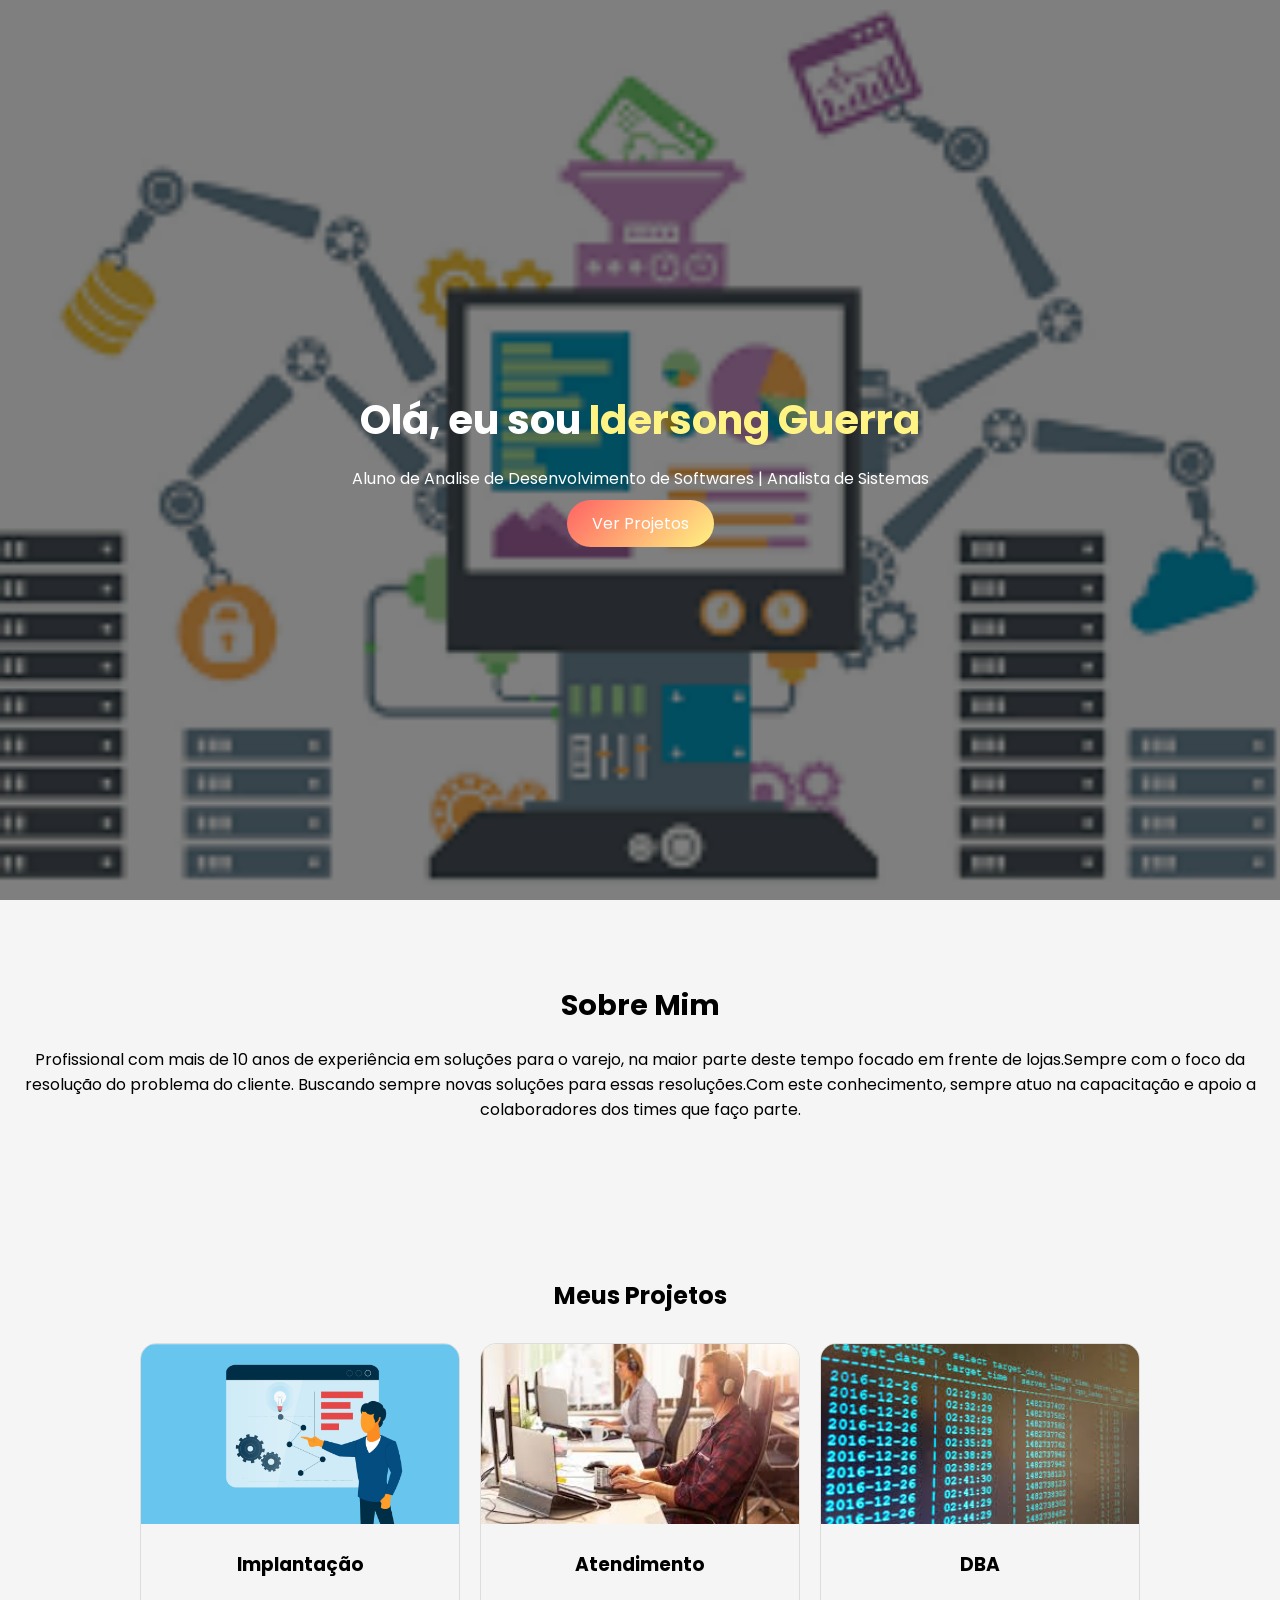
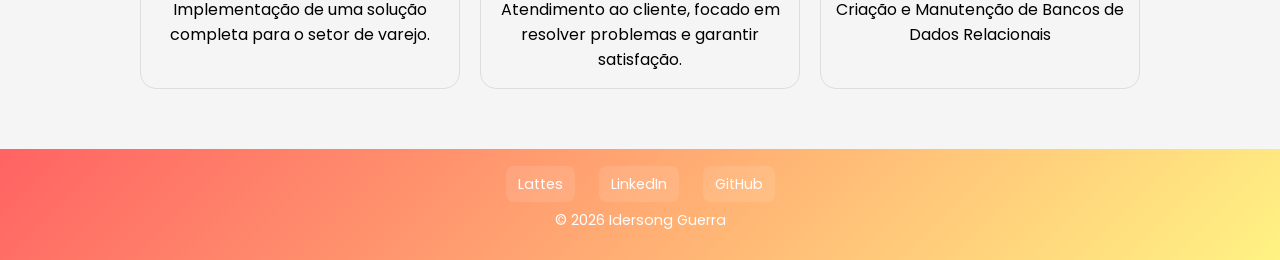
<file: index.html>
<!DOCTYPE html>
<html lang="en">
<head>
    <meta charset="UTF-8">
    <meta name="viewport" content="width=device-width, initial-scale=1.0">
    <link rel="stylesheet" href="style.css">
    <link href="https://fonts.googleapis.com/css2?family=Poppins:wght@300;400;600;700&display=swap" rel="stylesheet"/>
    <title>Portfolio</title>
</head>
<body>
    <header class="hero">
        <div class="overlay"></div>
        <div class="hero-content">
        <h1>Olá, eu sou <span>Idersong Guerra</span></h1>
        <p>Aluno de Analise de Desenvolvimento de Softwares | Analista de Sistemas</p>
        <a href="#projetos" class="btn">Ver Projetos</a>
        </div>
    </header>

    <section class="sobre">
        <h2>Sobre Mim</h2>
        <p>Profissional com mais de 10 anos de experiência em soluções
        para o varejo, na maior parte deste tempo focado em frente de
        lojas.Sempre com o foco da resolução do problema do cliente.
        Buscando sempre novas soluções para essas resoluções.Com este
        conhecimento, sempre atuo na capacitação e apoio a colaboradores
        dos times que faço parte.</p>
    </section>
    <section id="projetos" class="projetos">
        <h2>Meus Projetos</h2>
        <div class="grid-projetos">
            <div class="card">
                <img src="./img/implantacao.png" alt="Projeto 1" />
                <h3>Implantação</h3>
                <p>Implementação de uma solução completa para o setor de varejo.</p>
            </div>
            <div class="card">
                <img src="./img/atend.jpg" alt="Projeto 2" />
                <h3>Atendimento</h3>
                <p>Atendimento ao cliente, focado em resolver problemas e garantir satisfação.</p>
            </div>
            <div class="card">
                <img src="./img/projeto3.jpg" alt="Projeto 3" />
                <h3>DBA</h3>
                <p>Criação e Manutenção de Bancos de Dados Relacionais</p>
            </div>
        </div>
    </section>
    <footer>
      <div class="links-sociais">
        <a href="http://lattes.cnpq.br/0000000000000000" target="_blank">Lattes</a>
        <a href="https://www.linkedin.com/in/idersong-guerra/" target="_blank">LinkedIn</a>
        <a href="https://github.com/SongGuerra/" target="_blank">GitHub</a>

        <p>© 2026 Idersong Guerra</p>
      </div>
    </footer>

</body>
</html>
</file>
<file: style.css>
:root {
  --cor-primaria: #ff6363;
  --cor-secundaria: #fff383;
  --cor-clara: #f5f5f5;
  --cor-texto: #333;
  --cor-hover: #c85148;
  --gradiente: linear-gradient(135deg, var(--cor-primaria), var(--cor-secundaria));
}

body {
  margin: 0;
  font-family: 'Poppins', sans-serif;
  background: var(--cor-clara);
  scroll-behavior: smooth;
}

.hero {
  position: relative;
  display: flex;
  height: 100vh;
  background: url(./img/image.png) center/cover no-repeat;
  align-items: center;
  justify-content: center;
  text-align: center;
  color: white;
  overflow: hidden;
}

.hero .overlay {
  position: absolute;
  inset: 0;
  background: rgba(0, 0, 0, 0.5);
  z-index: 0;
}

.hero-content {
  position: absolute;
  z-index: 1;
  max-width: 700px;
  padding: 20px;
}

.hero h1 {
  font-size: 2.5rem;
  margin-bottom: 10px;
}

.hero h1 span {
  color: var(--cor-secundaria)
}

.hero p {
  font-size: 1rem;
  margin-bottom: 20px;
}

.btn {
  background: var(--gradiente);
  color: white;
  padding: 12px 25px;
  border-radius: 25px;
  border: none;
  text-decoration: none;
  transition: transform 0.3s, box-shadow 0.3s;
}

.btn:hover {
  transform: scale(1.05);
  box-shadow: 0 4px 15px rgba(0, 0, 0, 0.3);
}

.sobre {
  background: var(--cor-clara);
  padding: 60px 20px;
  text-align: center;
  position: relative;
}

.sobre h2 {
  margin-bottom: 20px;
  font-size: 1.8rem;
}

.projetos {
  background: var(--cor-clara);
  padding: 60px 20px;
  text-align: center;
}

.projetos h2 {
  margin-bottom: 30px;
}

.grid-projetos {
  display: grid;
  grid-template-columns: repeat(auto-fit, minmax(250px, 1fr));
  gap: 20px;
  max-width: 1000px;
  margin: 0 auto;
}

.card {
  background: var(--cor-clara);
  border-radius: 16px;
  border: 1px solid #ddd;
  overflow: hidden;
  position: relative;
}

.card img {
  width: 100%;
  height: 180px;
  object-fit: cover;
}

footer {
  background: var(--gradiente);
  color: white;
  text-align: center;
  padding: 15px;
  font-size: 0.9rem;
}

.links-sociais {
  margin-top: 10px;
}

.links-sociais a {
  color: white;
  text-decoration: none; 
  margin: 0 10px; 
  padding: 8px 12px;
  border-radius: 8px;
  background: rgba(255, 255, 255, 0.1); 
  transition: background 0.3s, transform 0.3s; 
}

.links-sociais a:hover {
  background: var(--cor-hover);
  transform: translateY(-3px); 
}
</file>
